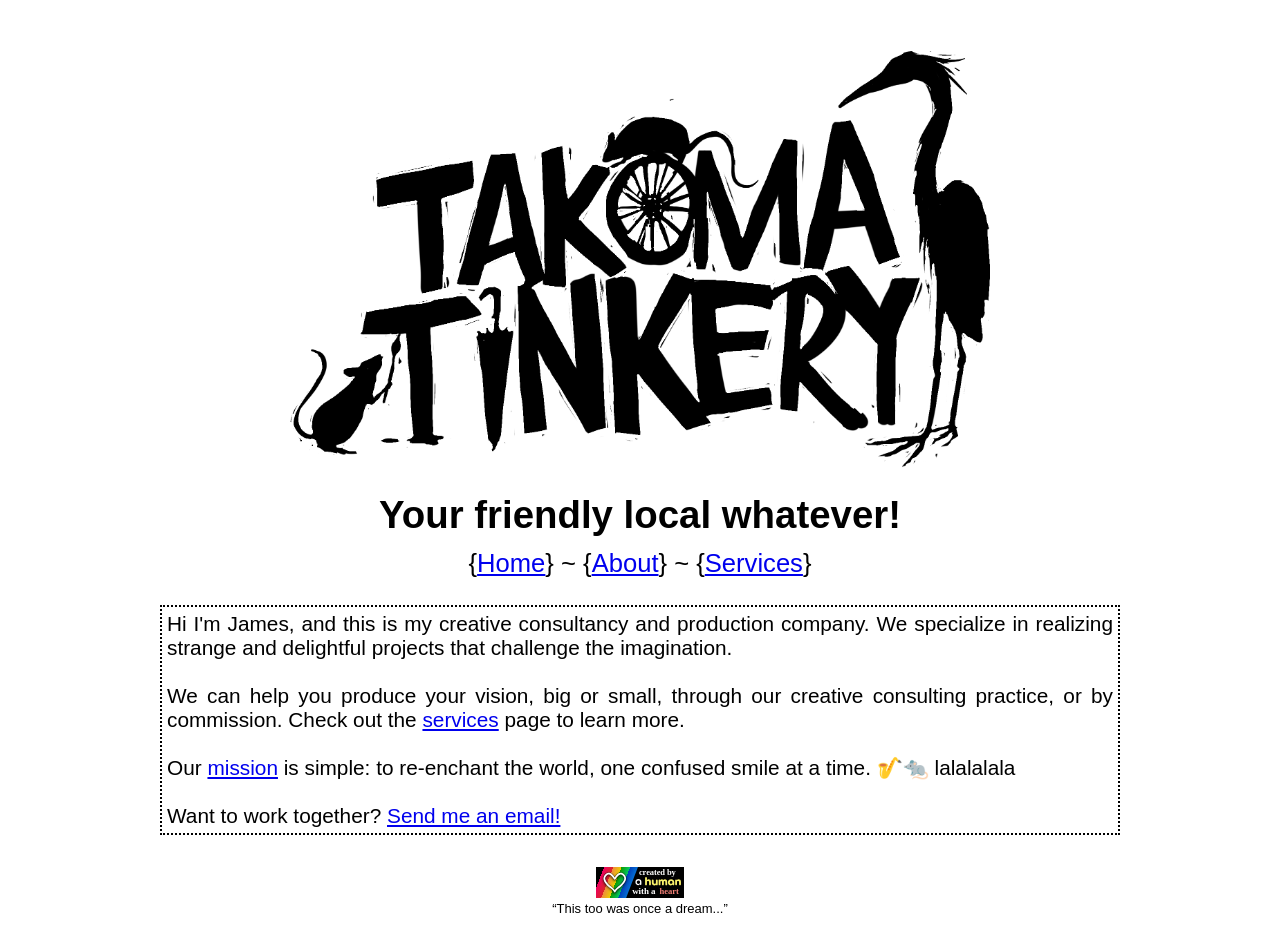
<file: index.html>
<!DOCTYPE html>
<html lang=en>
<header>
  <meta charset="UTF-8" />
  <meta name="viewport" content="width=device-width, initial-scale=1.0" />
  <title>Takoma Tinkery</title>
  <link rel="stylesheet" href="style.css">
  <div style="text-align: center;">
      <a href="./index.html"><img src="./images/takoma_tinkery.png" alt="lmaowut" class="responsive"></a>
  </div>
</header>

<body>
    <div>
      <h1 style="font-size:3vw;">Your friendly local whatever!</h1>
    </div><br>  
    <div>
      <nav style="font-size:2vw;">
        {<a href="./index.html">Home</a>} ~
        {<a href="./about.html">About</a>} ~
        {<a href="./services.html">Services</a>}
      </nav>
    </div><br>
  <p>Hi I'm James, and this is my creative consultancy and production company. We specialize in realizing strange and delightful projects that challenge the imagination.<br><br>
    We can help you produce your vision, big or small, through our creative consulting practice, or by commission. Check out the <a href=services.html>services</a> page to learn more.<br><br>
    Our <a href="about.html">mission</a> is simple: to re-enchant the world, one confused smile at a time. 🎷🐀
    lalalalala<br><br>
    Want to work together? <a href="mailto:takomatinkery@proton.me?&subject=Tinkering%20inquiry [REPLACE THIS TEXT WITH YOUR NAME]">Send me an email!</a>
  </p>
</body>
  
<footer>
  <div class=badges>
  <a href="https://cadence.moe/blog/2024-10-05-created-by-a-human-badges">
    <img src="images/madebyhumanheart.svg" alt="madebyhumanheart.svg">
  </a>
</div>
  <q>This too was once a dream...</q>
</footer>

</html>
</file>
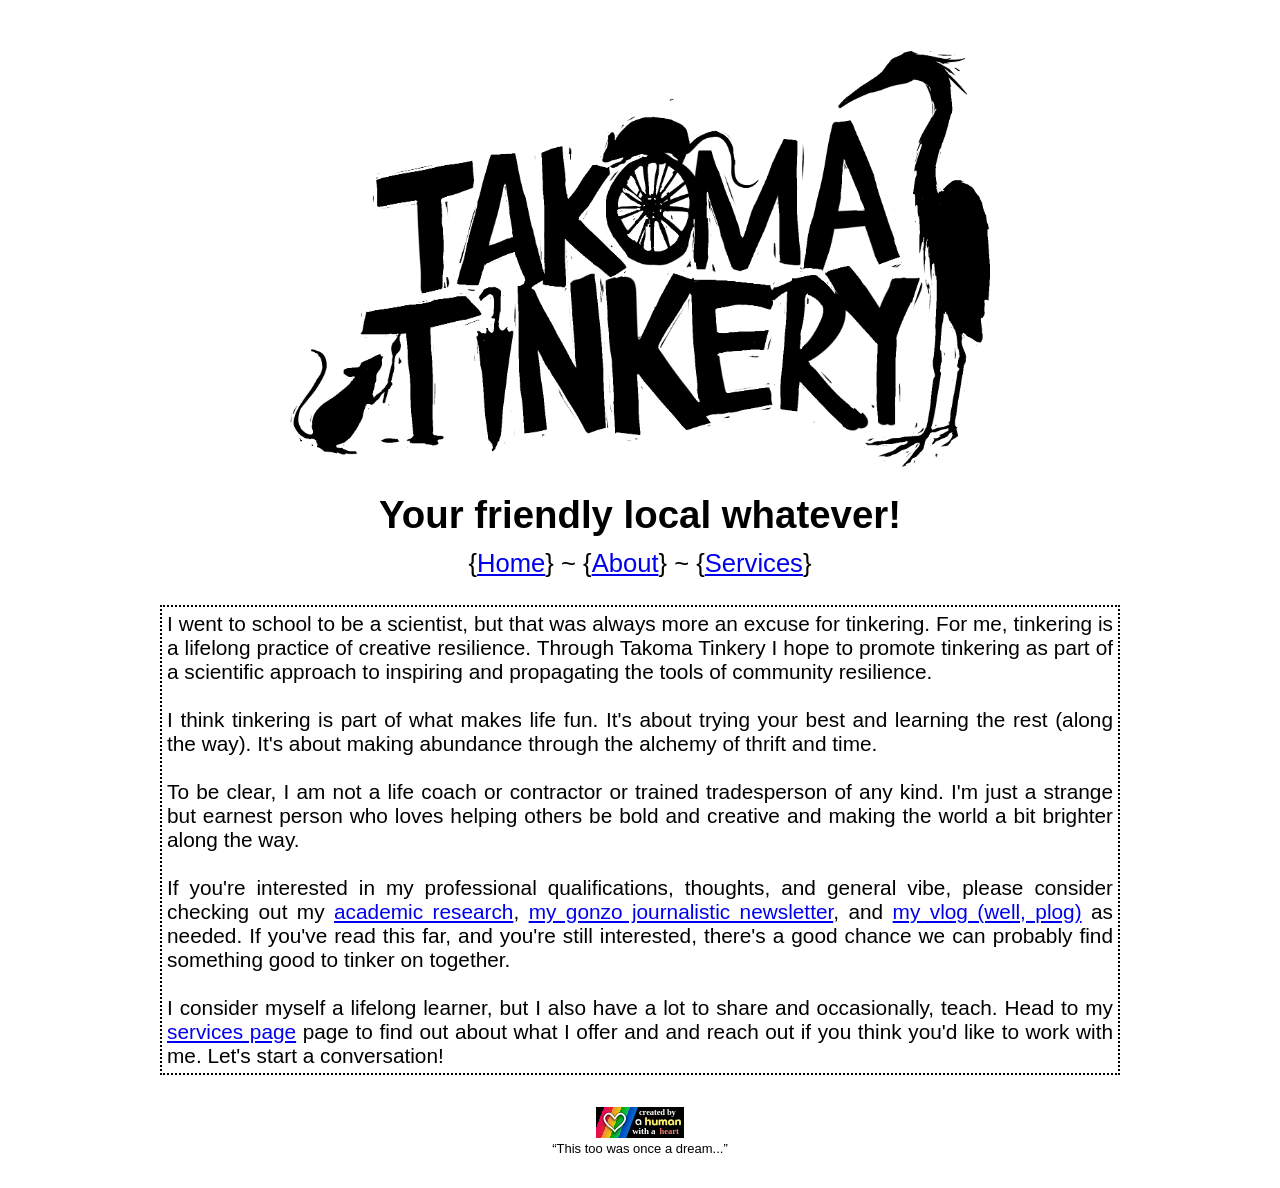
<file: about.html>
<!DOCTYPE html>
<html lang=en>
<header>
  <meta charset="UTF-8" />
  <meta name="viewport" content="width=device-width, initial-scale=1.0" />
  <title>Takoma Tinkery</title>
  <link rel="stylesheet" href="style.css">
  <div style="text-align: center;">
      <a href="./index.html"><img src="./images/takoma_tinkery.png" alt="lmaowut" class="responsive"></a>
  </div>
</header>

<body>
    <div>
        <h1 style="font-size:3vw;">Your friendly local whatever!</h1>
    </div><br>  
    <div>
      <nav style="font-size:2vw;">
        {<a href="./index.html">Home</a>} ~
        {<a href="./about.html">About</a>} ~
        {<a href="./services.html">Services</a>}
      </nav>
    </div><br>
  <p>I went to school to be a scientist, but that was always more an excuse for tinkering. For me, tinkering is a lifelong practice of creative resilience. Through Takoma Tinkery I hope to promote tinkering as part of a scientific approach to inspiring and propagating the tools of community resilience.<br><br>
    I think tinkering is part of what makes life fun. It's about trying your best and learning the rest (along the way). It's about making abundance through the alchemy of thrift and time.<br><br>
    To be clear, I am not a life coach or contractor or trained tradesperson of any kind. I'm just a strange but earnest person who loves helping others be bold and creative and making the world a bit brighter along the way.<br><br> 
    If you're interested in my professional qualifications, thoughts, and general vibe, please consider checking out my <a href="https://jptownsend.github.io">academic research</a>, <a href="https://jptownsendii.substack.com">my gonzo journalistic newsletter</a>, and <a href="https://townsend.neocities.org">my vlog (well, plog)</a>  as needed. If you've read this far, and you're still interested, there's a good chance we can probably find something good to tinker on together.<br><br> 
    I consider myself a lifelong learner, but I also have a lot to share and occasionally, teach. Head to my <a href="/services.html">services page</a> page to find out about what I offer and and reach out if you think you'd like to work with me. Let's start a conversation!
  </p>
</body>
  
<footer>
  <div class=badges>
  <a href="https://cadence.moe/blog/2024-10-05-created-by-a-human-badges">
    <img src="images/madebyhumanheart.svg" alt="madebyhumanheart.svg">
  </a>
</div>
  <q>This too was once a dream...</q>
</footer>
</html>
</file>
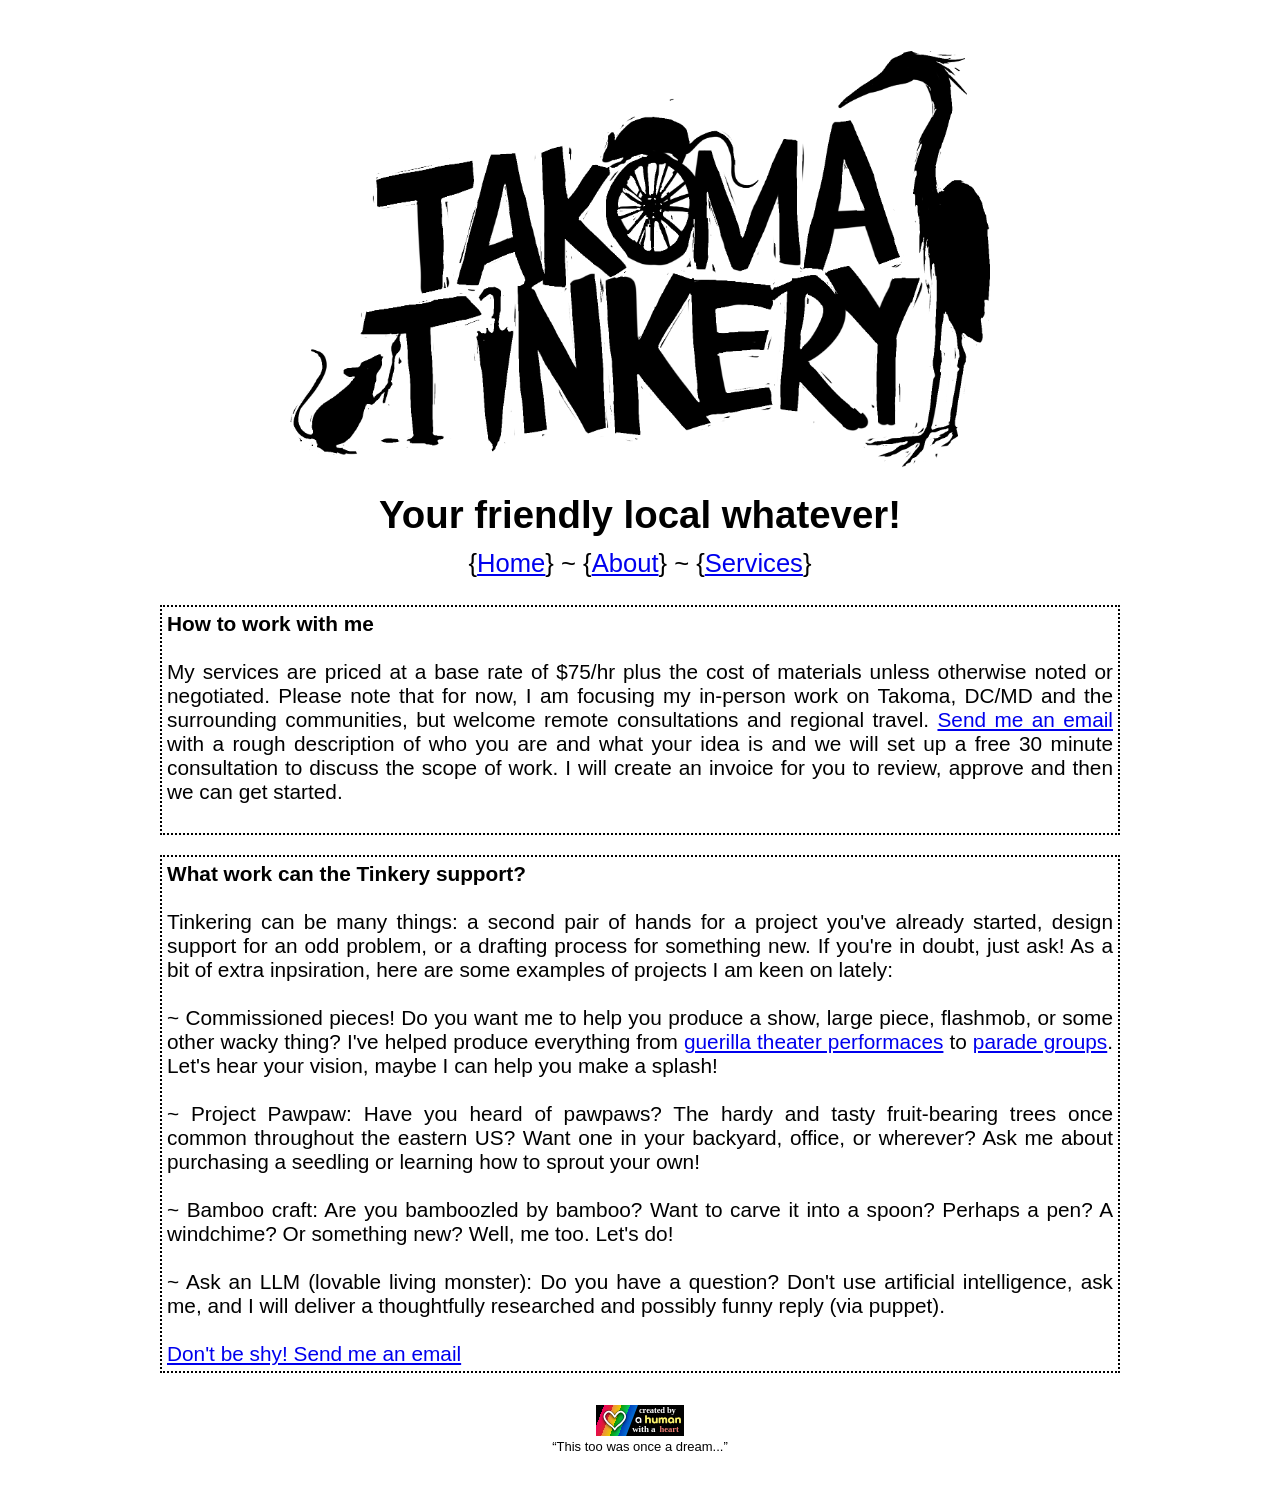
<file: services.html>
<!DOCTYPE html>
<html lang=en>
<header>
  <meta charset="UTF-8" />
  <meta name="viewport" content="width=device-width, initial-scale=1.0" />
  <title>Takoma Tinkery</title>
  <link rel="stylesheet" href="style.css">
  <div style="text-align: center;">
      <a href="./index.html"><img src="./images/takoma_tinkery.png" alt="lmaowut" class="responsive"></a>
  </div>
</header>

<body>
    <div>
        <h1 style="font-size:3vw;">Your friendly local whatever!</h1>
    </div><br>  
    <div>
      <nav style="font-size:2vw;">
        {<a href="./index.html">Home</a>} ~
        {<a href="./about.html">About</a>} ~
        {<a href="./services.html">Services</a>}
      </nav>
    </div><br>
  <p>
    <b>How to work with me</b> <br><br>
    My services are priced at a base rate of $75/hr plus the cost of materials unless otherwise noted or negotiated. Please note that for now, I am focusing my in-person work on Takoma, DC/MD and the surrounding communities, but welcome remote consultations and regional travel. <a href="mailto:takomatinkery@proton.me?&subject=Tinkering%20inquiry [REPLACE THIS TEXT WITH YOUR NAME]">Send me an email</a> with a rough description of who you are and what your idea is and we will set up a free 30 minute consultation to discuss the scope of work.  I will create an invoice for you to review, approve and then we can get started. <br><br>
    <p><b>What work can the Tinkery support?</b><br><br>
    Tinkering can be many things: a second pair of hands for a project you've already started, design support for an odd problem, or a drafting process for something new. If you're in doubt, just ask! As a bit of extra inpsiration, here are some examples of projects I am keen on lately:<br><br>
    ~ Commissioned pieces! Do you want me to help you produce a show, large piece, flashmob, or some other wacky thing? I've helped produce everything from <a href="https://www.icloud.com/sharedalbum/#D1fv3a8Q2g_pP-3znib7jsiO86ACAEQARogGbb40l54QukwoHvSQ2DelJJDG8lVGLC73-hmIuX38xE">guerilla theater performaces</a> to <a href="https://www.icloud.com/sharedalbum/#D1fv3MSUAV3AkNxR_kyg7_Jb3rwCAEQARogNhZr2KNvGq6M5WTt7vTxIFlrDa6z0xp8ehCdOrLMMIM">parade groups</a>. Let's hear your vision, maybe I can help you make a splash!<br><br>
    ~ Project Pawpaw: Have you heard of pawpaws? The hardy and tasty fruit-bearing trees once common throughout the eastern US? Want one in your backyard, office, or wherever? Ask me about purchasing a seedling or learning how to sprout your own!<br><br>
    ~ Bamboo craft: Are you bamboozled by bamboo? Want to carve it into a spoon? Perhaps a pen? A windchime? Or something new? Well, me too. Let's do!<br><br>
    ~ Ask an LLM (lovable living monster): Do you have a question? Don't use artificial intelligence, ask me, and I will deliver a thoughtfully researched and possibly funny reply (via puppet).<br><br>
    <a href="mailto:takomatinkery@proton.me?&subject=Tinkering%20inquiry [REPLACE THIS TEXT WITH YOUR NAME]">Don't be shy! Send me an email</a> 
  </p>
</body>
  
<footer>
  <div class=badges>
  <a href="https://cadence.moe/blog/2024-10-05-created-by-a-human-badges">
    <img src="images/madebyhumanheart.svg" alt="madebyhumanheart.svg">
  </a>
</div>
  <q>This too was once a dream...</q>
</footer>

</html>
</file>
<file: style.css>
header {
	margin: 2vh auto;
	align-items: center;
	font-family: Tahoma, sans-serif;
}

header>div {
	display: flex;
	align-items: center;
}

body {
	margin: 2vh auto;
	max-width: 75%;
	align-items: center;
	font-family: Tahoma, sans-serif;
}

body>div {
	line-height: 5px;
	text-align: center;
}

p {
    border: 2px dotted black;
	padding: 5px;
	text-align: justify;
	font-size: 130%;
}

nav>ul {
	gap: 1rem;
}

.badges {
	align-items: center;
}

footer {
	font-size: small;
	margin: 2rem;
	text-align: center;
}
img {
    max-width: 100%;
    max-height: 100%;
}

.responsive {
	width: 85%;
	height: auto;
}
</file>
